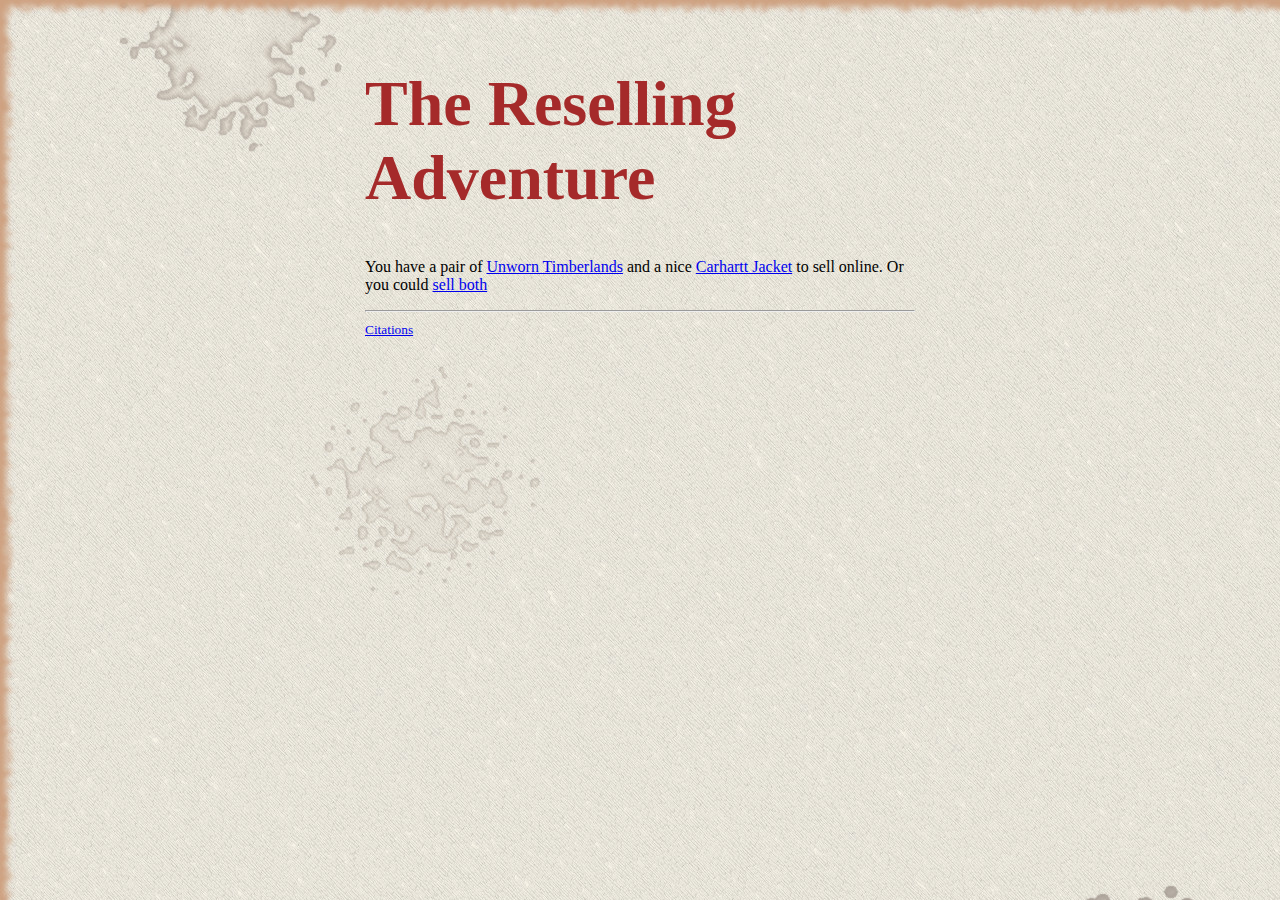
<file: index.html>
<!DOCTYPE html>
<html lang="en">
  <head>
    <meta charset="utf-8" />
    <meta name="viewport" content="width=device-width, initial-scale=1" />
    <meta
      name="description"
      content="A simple choose your own adventure game."
    />
    <title>The Reselling Adventure!</title>
    <link rel="stylesheet" type="text/css" href="styles.css" />
    <base href="./" />
  </head>
  <body>
    <h1>The Reselling Adventure</h1>
    <p>
      You have a pair of
      <a href="Unworn Timberlands.html">Unworn Timberlands</a> and a nice
      <a href="Carhartt jacket.html">Carhartt Jacket</a> to sell online. Or you
      could <a href="sell both.html">sell both</a>
    </p>
    <hr />
    <small>
      <a href="citations.html">Citations</a>
    </small>
  </body>
</html>
</file>
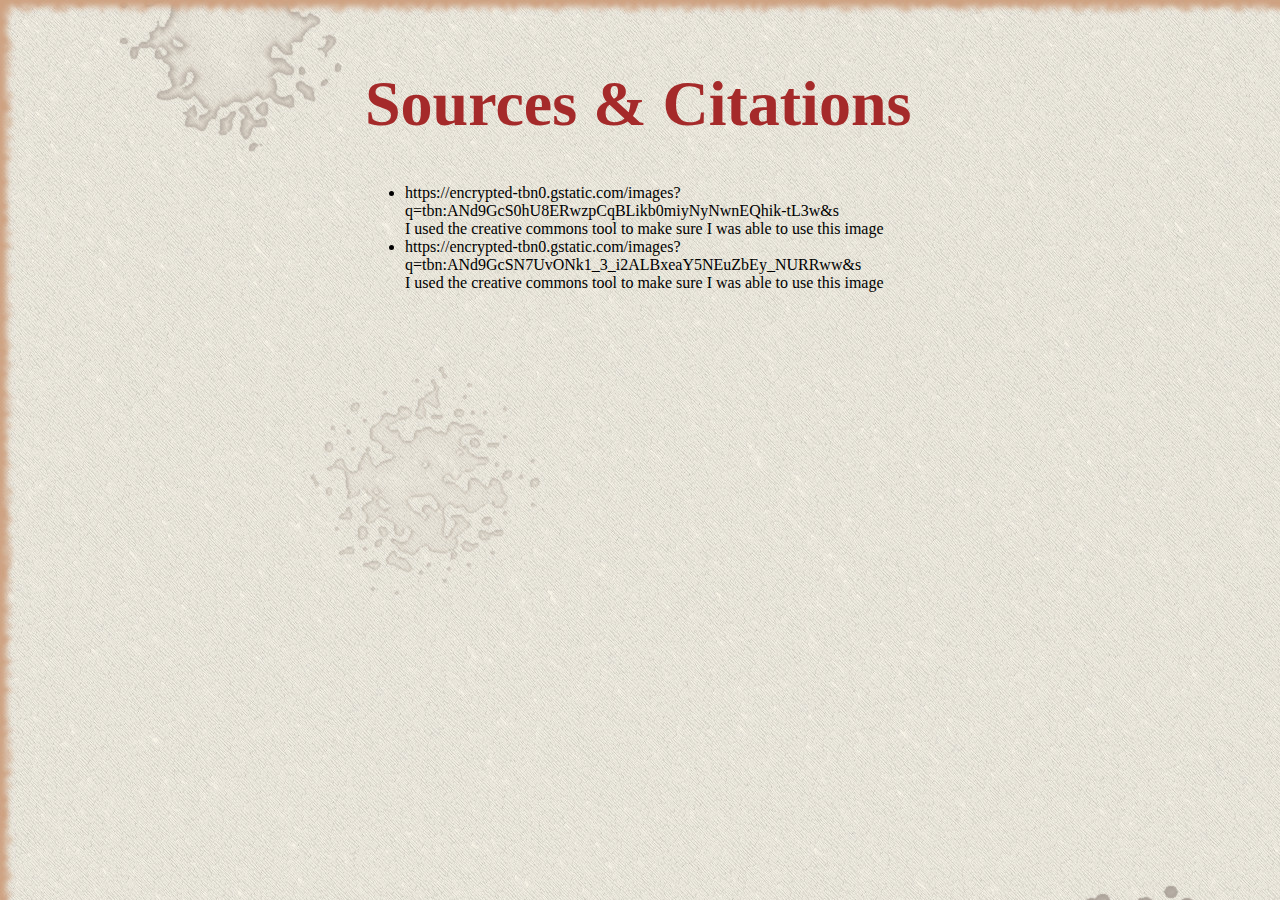
<file: citations.html>
<!DOCTYPE html>
<html lang="en">
  <head>
    <meta charset="utf-8" />
    <meta name="viewport" content="width=device-width, initial-scale=1" />
    <meta
      name="description"
      content="A simple choose your own adventure game."
    />
    <title>My Choose-Your-Own Adventure!</title>
    <link rel="stylesheet" type="text/css" href="styles.css" />
    <base href="./" />
  </head>
  <body>
    <h1>Sources &amp; Citations</h1>
    <ul>
      <li>https://encrypted-tbn0.gstatic.com/images?q=tbn:ANd9GcS0hU8ERwzpCqBLikb0miyNyNwnEQhik-tL3w&s</li>
      I used the creative commons tool to make sure I was able to use this image
      <li>https://encrypted-tbn0.gstatic.com/images?q=tbn:ANd9GcSN7UvONk1_3_i2ALBxeaY5NEuZbEy_NURRww&s</li>
      I used the creative commons tool to make sure I was able to use this image
    </ul>
  </body>
</html>
</file>
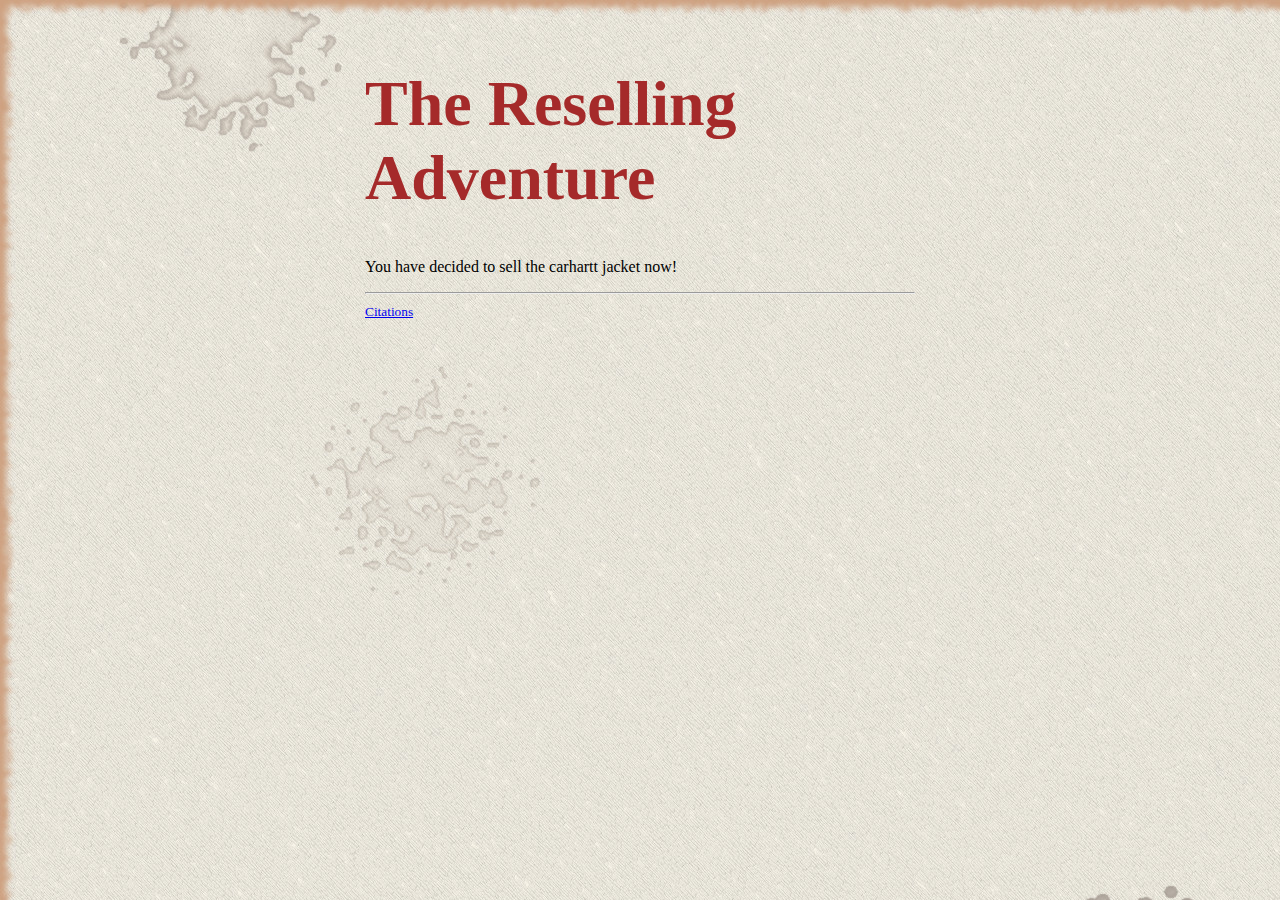
<file: more offers.html>
<!DOCTYPE html>
<html lang="en">
  <head>
    <meta charset="utf-8" />
    <meta name="viewport" content="width=device-width, initial-scale=1" />
    <meta
      name="description"
      content="A simple choose your own adventure game."
    />
    <title>Carhartt Jecket!</title>
    <link rel="stylesheet" type="text/css" href="styles.css" />
    <base href="./" />
  </head>
  <body>
    <h1>The Reselling Adventure</h1>
    <p> You have decided to sell the carhartt jacket now!</p>
    </p>
    <hr />
    <small>
      <a href="citations.html">Citations</a>
    </small>
  </body>
</html>
</file>
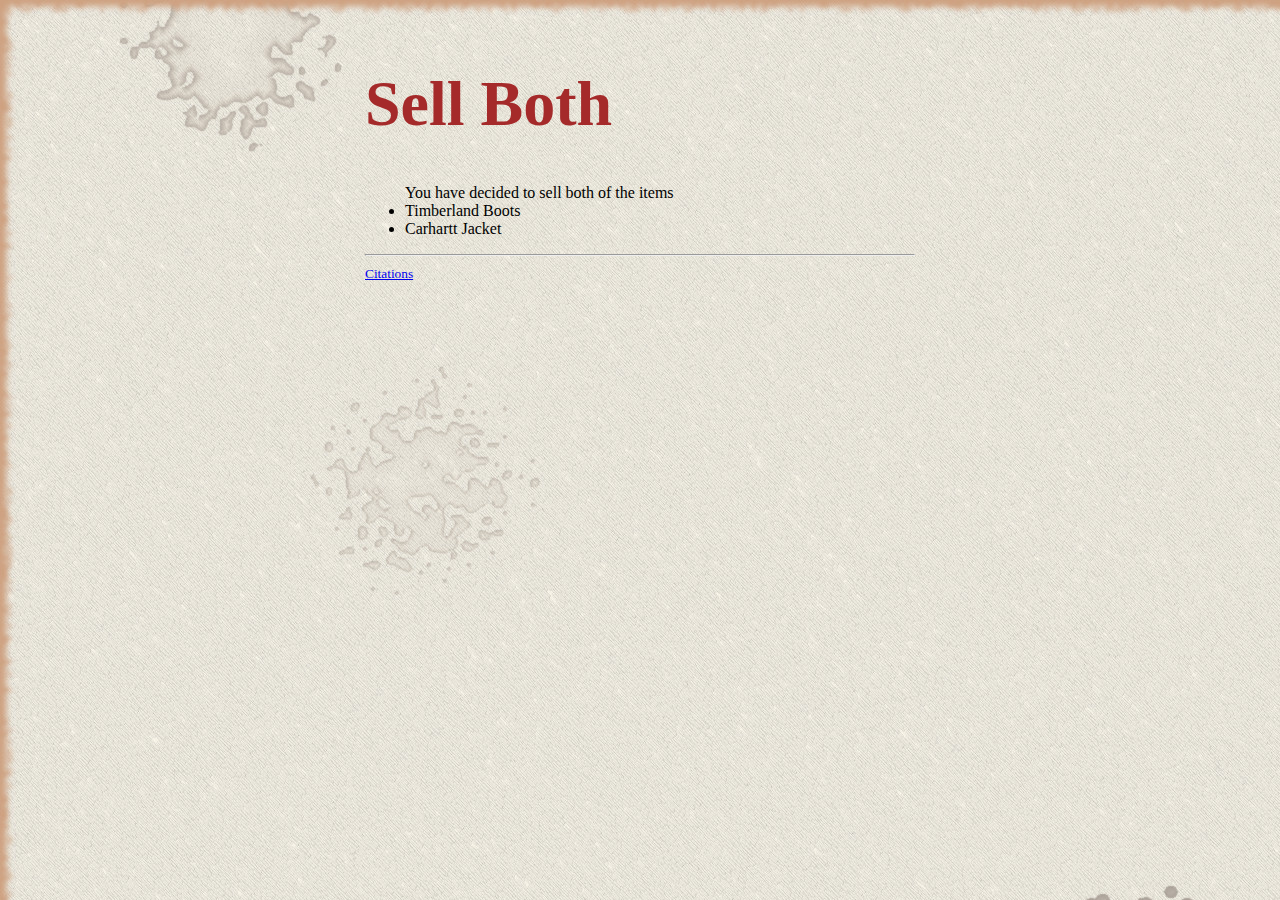
<file: sell both.html>
<!DOCTYPE html>
<html lang="en">
  <head>
    <meta charset="utf-8" />
    <meta name="viewport" content="width=device-width, initial-scale=1" />
    <meta
      name="description"
      content="A simple choose your own adventure game."
    />
    <title>Sell Both!</title>
    <link rel="stylesheet" type="text/css" href="styles.css" />
    <base href="./" />
  </head>
  <body>
    <h1>Sell Both</h1>
    <p><ul>You have decided to sell both of the items <li>Timberland Boots</li> <li>Carhartt Jacket</li>
    </ul>
    </p>
    <hr />
    <small>
      <a href="citations.html">Citations</a>
    </small>
  </body>
</html>
</file>
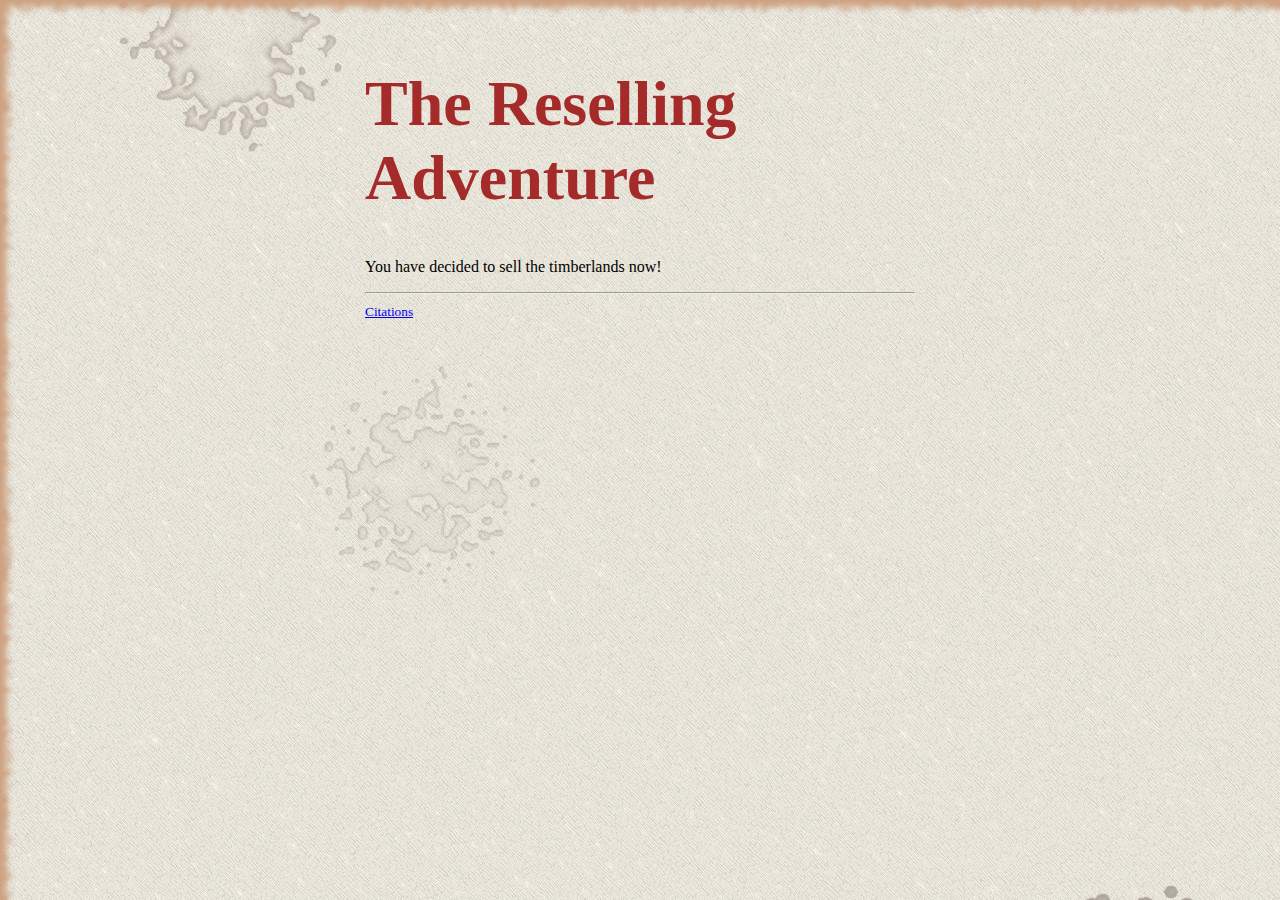
<file: Sell now.html>
<!DOCTYPE html>
<html lang="en">
  <head>
    <meta charset="utf-8" />
    <meta name="viewport" content="width=device-width, initial-scale=1" />
    <meta
      name="description"
      content="A simple choose your own adventure game."
    />
    <title>Timberlands!</title>
    <link rel="stylesheet" type="text/css" href="styles.css" />
    <base href="./" />
  </head>
  <body>
    <h1>The Reselling Adventure</h1>
    <p>You have decided to sell the timberlands now! </p>
    </p>
    <hr />
    <small>
      <a href="citations.html">Citations</a>
    </small>
  </body>
</html>
</file>
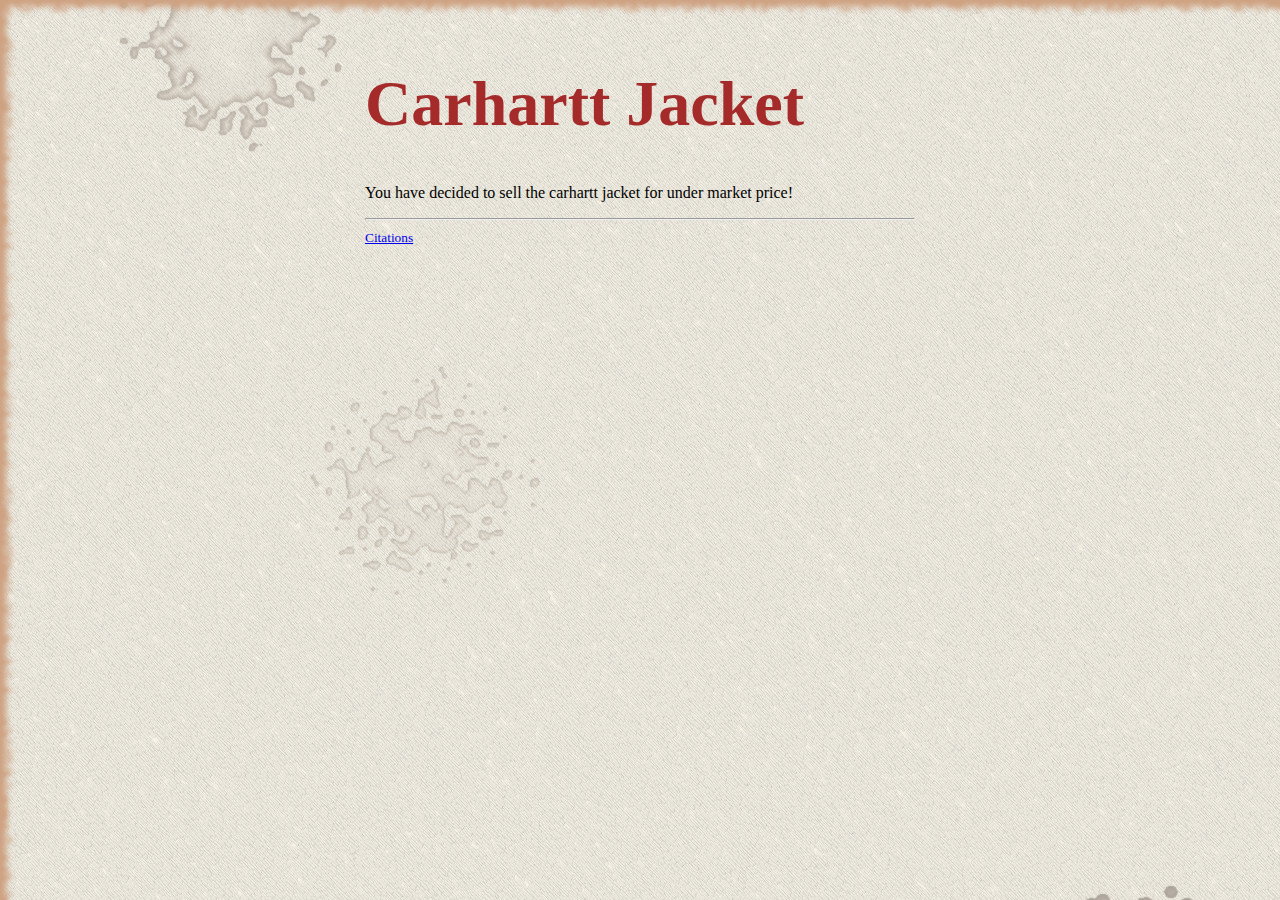
<file: under market price.html>
<!DOCTYPE html>
<html lang="en">
  <head>
    <meta charset="utf-8" />
    <meta name="viewport" content="width=device-width, initial-scale=1" />
    <meta
      name="description"
      content="A simple choose your own adventure game."
    />
    <title>Carhartt Jacket!</title>
    <link rel="stylesheet" type="text/css" href="styles.css" />
    <base href="./" />
  </head>
  <body>
    <h1>Carhartt Jacket</h1>
    <p>You have decided to sell the carhartt jacket for under market price! </p>
  
    </p>
    <hr />
    <small>
      <a href="citations.html">Citations</a>
    </small>
  </body>
</html>
</file>
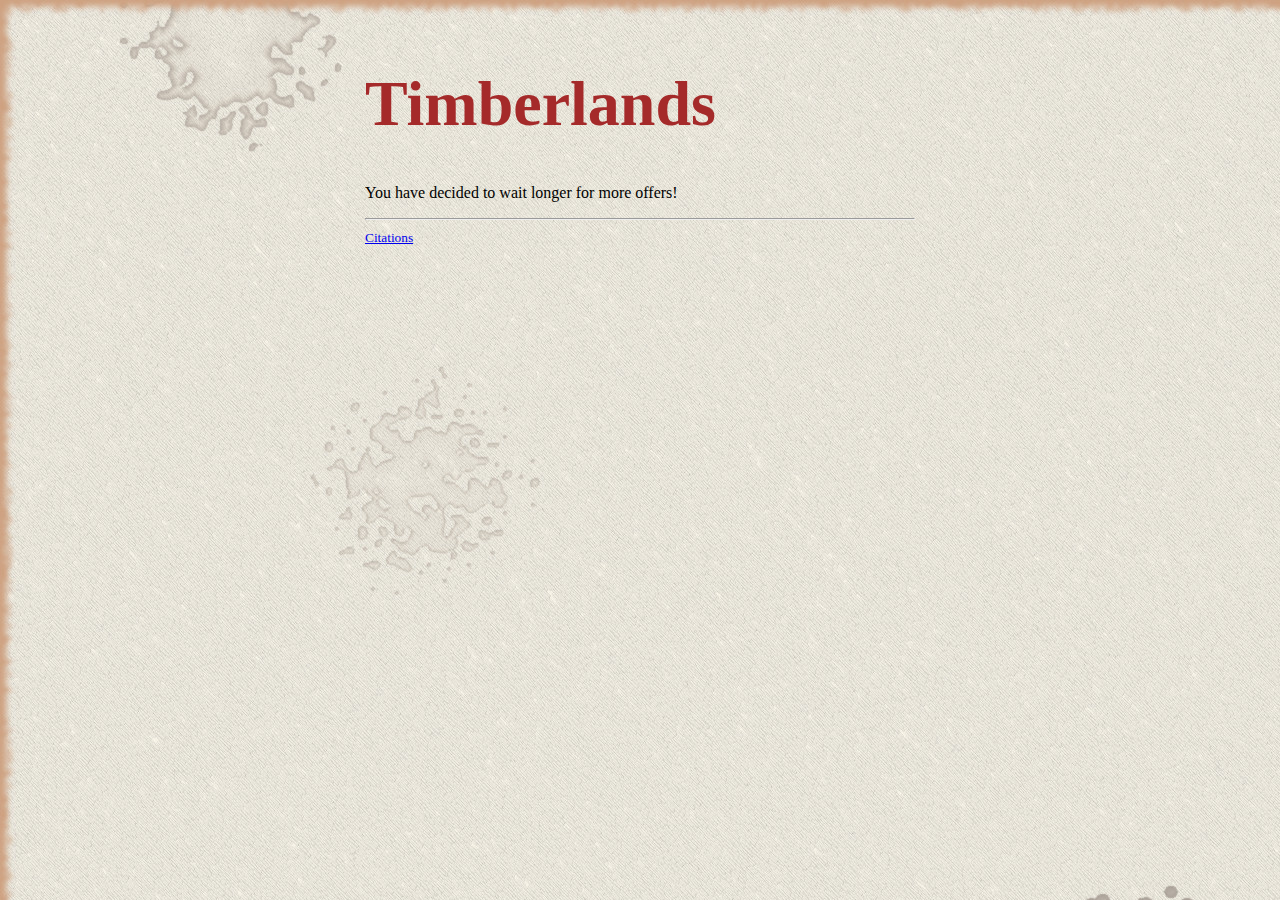
<file: wait for more .html>
<!DOCTYPE html>
<html lang="en">
  <head>
    <meta charset="utf-8" />
    <meta name="viewport" content="width=device-width, initial-scale=1" />
    <meta
      name="description"
      content="A simple choose your own adventure game."
    />
    <title>The Reselling Adventure!</title>
    <link rel="stylesheet" type="text/css" href="styles.css" />
    <base href="./" />
  </head>
  <body>
    <h1>Timberlands</h1>
    <p>You have decided to wait longer for more offers! </p>
    </p>
    <hr />
    <small>
      <a href="citations.html">Citations</a>
    </small>
  </body>
</html>
</file>
<file: styles.css>
body {
  width: 550px;
  margin-left: auto;
  margin-right: auto;
  color: black;
  background-image: url("./images/background.jpg");
  padding: 1em;
}
p {
  font-size: 12pt;
  font-family: cursive;
}
h1 {
  font-size: 48pt;
  font-weight: bold;
  color: brown;
}
</file>
